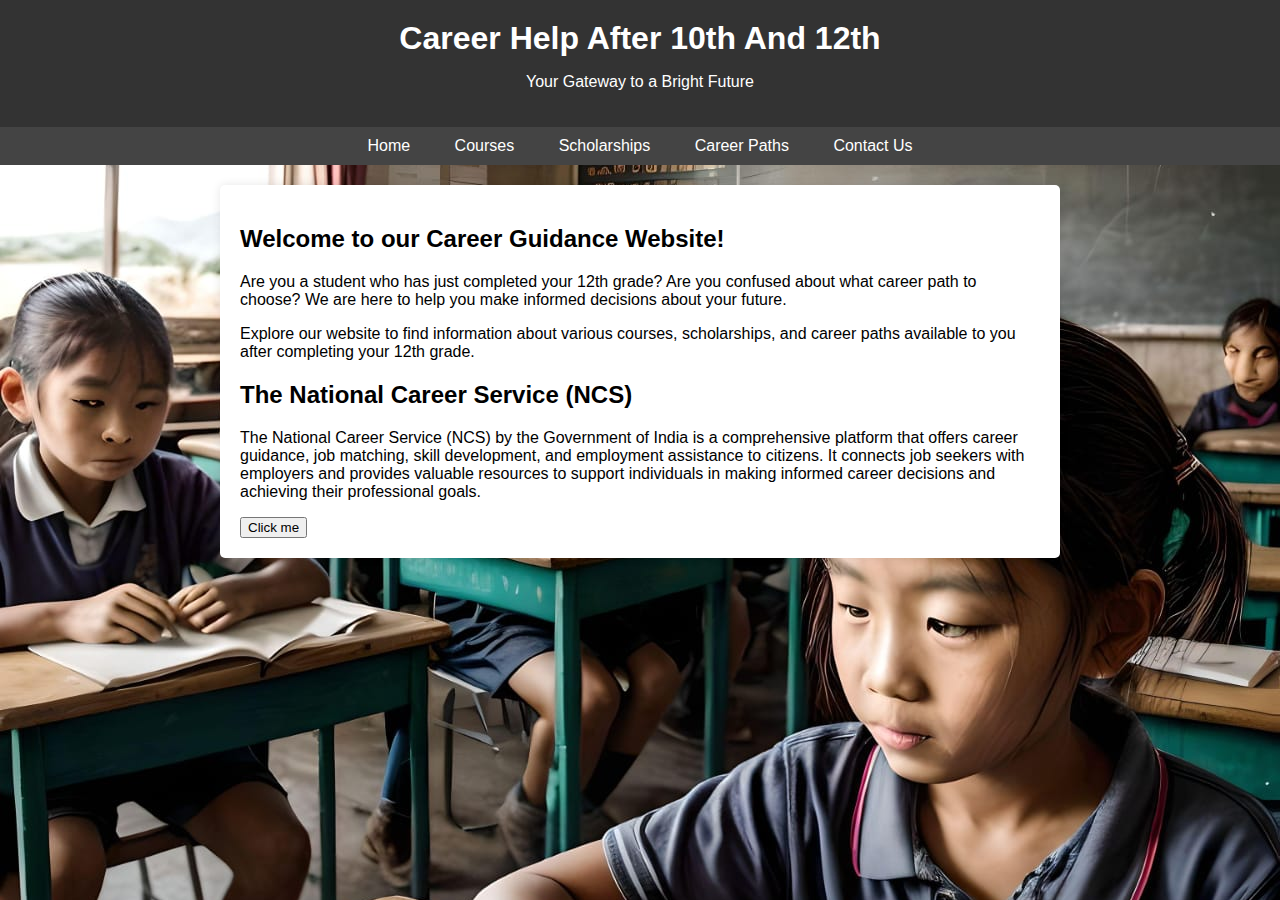
<file: Career help/index.html>
<!DOCTYPE html>
<html lang="en">
<head>
    <meta charset="UTF-8">
    <meta name="viewport" content="width=device-width, initial-scale=1.0">
    <title>Career Help After 10th And 12th</title>
    <style>
        body {
            font-family: Arial, sans-serif;
            margin: 0;
            padding: 0;
            background-color: #f4f4f4;
            background-image: url('intro.jpeg');
        }

        header {
            background-color: #333;
            color: #fff;
            text-align: center;
            padding: 20px 0;
        }

        h1 {
            margin: 0;
        }

        nav {
            background-color: #444;
            text-align: center;
            padding: 10px 0;
        }

        nav a {
            color: #fff;
            text-decoration: none;
            margin: 0 20px;
        }

        .container {
            max-width: 800px;
            margin: 20px auto;
            padding: 20px;
            background-color: #fff;
            border-radius: 5px;
            box-shadow: 0 0 10px rgba(0, 0, 0, 0.1);
        }

        footer {
            background-color: #333;
            color: #fff;
            text-align: center;
            padding: 10px 0;
        }
    </style>
</head>
<body>
    <header>
        <h1>Career Help After 10th And 12th</h1>
        <p>Your Gateway to a Bright Future</p>
    </header>

    <nav>
        <a href="#">Home</a>
        <a href="#">Courses</a>
        <a href="#">Scholarships</a>
        <a href="#">Career Paths</a>
        <a href="#">Contact Us</a>
    </nav>

    <div class="container">
        <h2>Welcome to our Career Guidance Website!</h2>
        <p>
            Are you a student who has just completed your 12th grade? Are you confused about what career path to choose?
            We are here to help you make informed decisions about your future.
        </p>
        <p>
            Explore our website to find information about various courses, scholarships, and career paths available to you
            after completing your 12th grade.
        </p>
        <h2>The National Career Service (NCS)</h2>
        <p>
            The National Career Service (NCS) by the Government of India is a comprehensive platform that offers career guidance,
             job matching, skill development, and employment assistance to citizens. It connects job seekers with employers and 
             provides valuable resources to support individuals in making informed career decisions and achieving their professional
              goals.
        </p>
        <form action="https://www.ncs.gov.in/">
            <button type="submit">Click me</button>
    </div>

</body>
</html>
</file>
